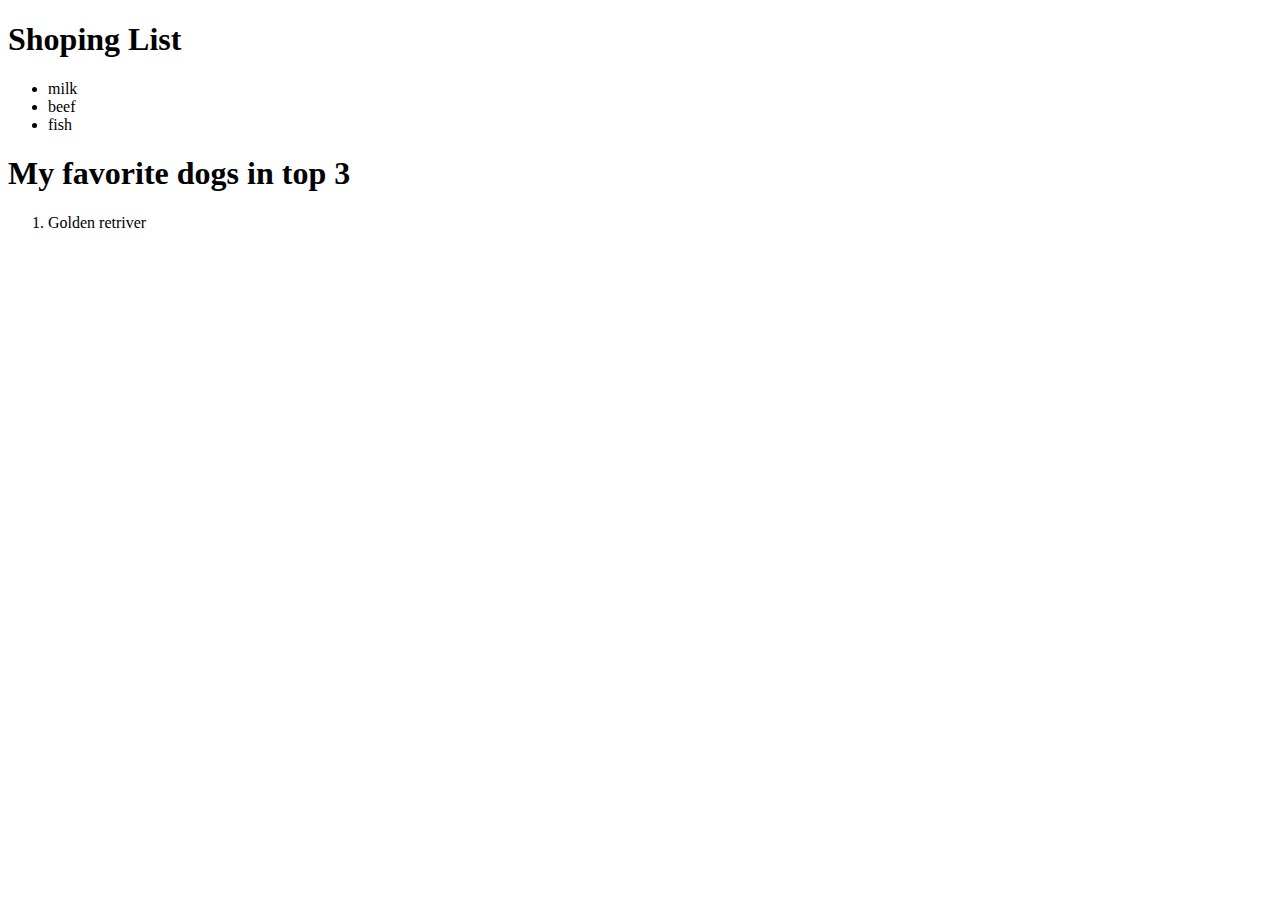
<file: 02_FunctionAndComparison/index.html>
<!DOCTYPE html>
<html lang="en">

<head>
  <meta charset="utf-8">
  <meta name="viewport" content="width=device-width, initial-scale=1, shrink-to-fit=no">
  <meta name="theme-color" content="#000000">
  <script type="text/javascript" src="script.js"></script>
</head>

<body>
  <!-- 
    ul and ol tag.
    url:https://www.khanacademy.org/computing/computer-programming/html-css/html-tags-continued/pc/challenge-links-you-love
  -->
  <h1>Shoping List</h1>
  <ul>
    <li>milk</li>
    <li>beef</li>
    <li>fish</li>
  </ul>
  <h1>My favorite dogs in top 3</h1>
  <ol>
    <li>Golden retriver</li>
  </ol>

</body>

</html>
</file>
